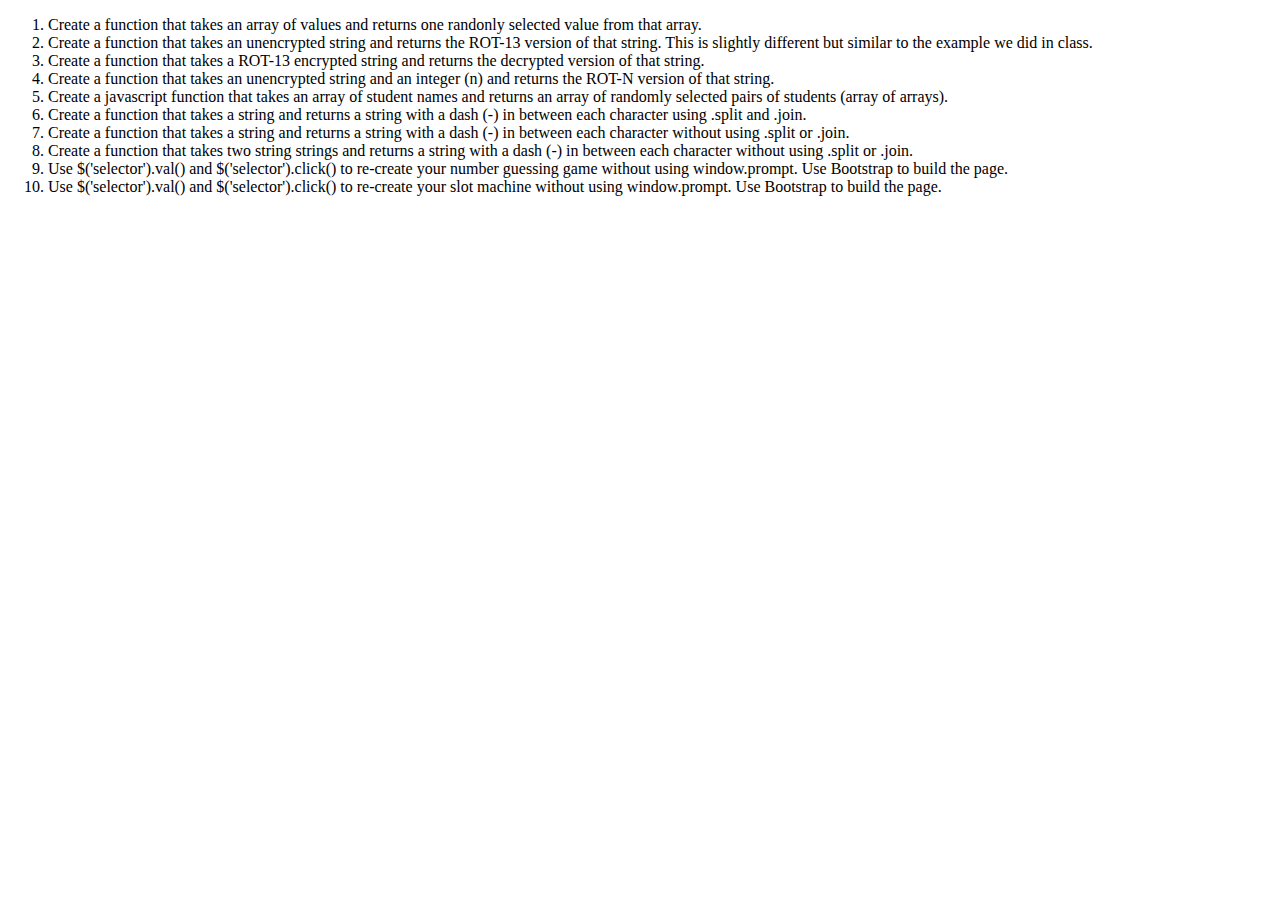
<file: index.html>
<!DOCTYPE html>
<html>
	<head>
		<title>javascript challenges</title>
	</head>
	<body>
		<ol>
			<li>
				Create a function that takes an array of values and returns one randonly selected value from that array.
			</li>
			<li>
				Create a function that takes an unencrypted string and returns the ROT-13 version of that string. This is slightly different but similar to the example we did in class.
			</li>
			<li>
				Create a function that takes a ROT-13 encrypted string and returns the decrypted version of that string.
			</li>
			<li>
				Create a function that takes an unencrypted string and an integer (n) and returns the ROT-N version of that string.
			</li>
			<li>
				Create a javascript function that takes an array of student names and returns an array of randomly selected pairs of students (array of arrays).
			</li>
			<li>
				Create a function that takes a string and returns a string with a dash (-) in between each character using .split and .join.
			</li>
			<li>
				Create a function that takes a string and returns a string with a dash (-) in between each character without using .split or .join.
			</li>
			<li>
				Create a function that takes two string strings and returns a string with a dash (-) in between each character without using .split or .join.
			</li>
			<li>
				Use $('selector').val() and $('selector').click() to re-create your number guessing game without using window.prompt. Use Bootstrap to build the page.
			</li>
			<li>
				Use $('selector').val() and $('selector').click() to re-create your slot machine without using window.prompt. Use Bootstrap to build the page.
			</li>
		</ol>
		<script type="text/javascript" src="js/main.js"></script>
	</body>
</html>
</file>
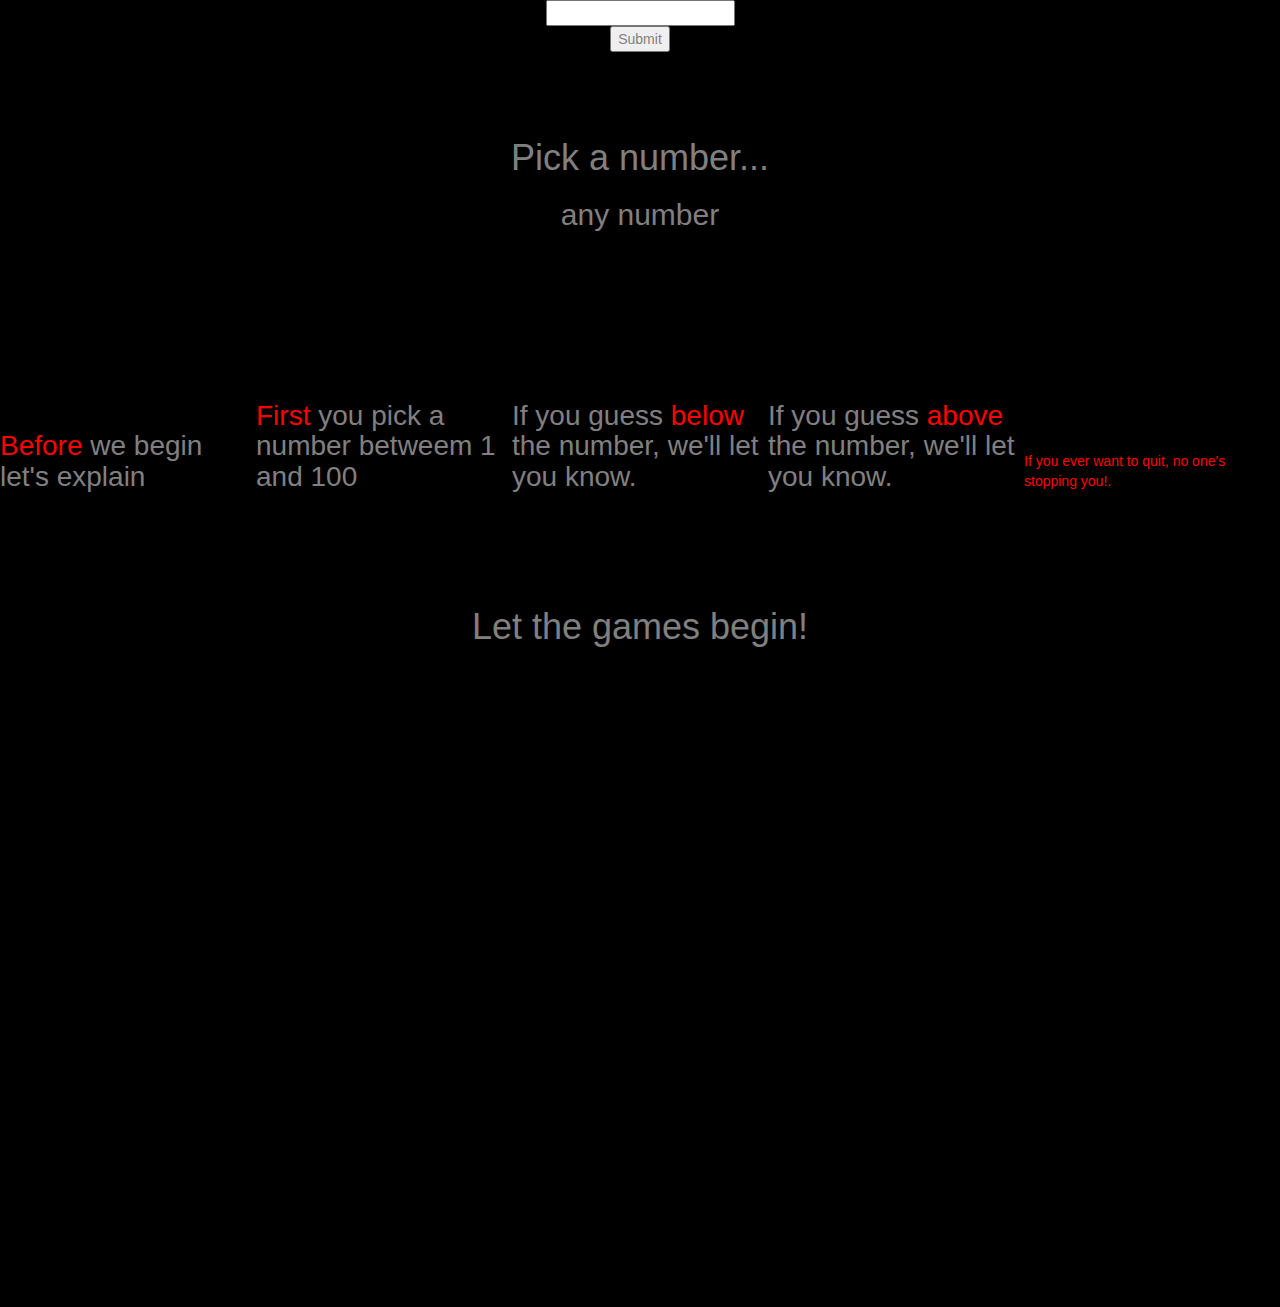
<file: number10/index.html>
<!DOCTYPE html>
<html>
<head>
	<meta charset="utf-8">
	<title>Pick a number</title>
	<link rel="stylesheet" type="text/css" href="css/bootstrap.css">
	<link rel="stylesheet" type="text/css" href="css/main.css">
</head>
<body>
	<section class="heading">
		<input type="text" id="choice" />
		<p><input type="button" value="Submit" id="button"></p>
		<div>
			<h1>Pick a number...</h1>
			<h2>any number</h2>
		</div>
	</section>
	<section class="instructions">
		<div class="Intro" id="one">
			<h1><section>Before</section> we begin let's explain</h1>
		</div><div class="Intro" id="two">
			<h1><section>First</section> you pick a number betweem 1 and 100</h1>
		</div><div class="Intro" id="three"><h1>If you guess <section>below</section> the number, we'll let you know.</h1></div><div class="Intro" id="four"><h1>If you guess <section>above</section> the number, we'll let you know.</h1></div><div class="Intro" id="five">
			If you ever want to quit, no one's stopping you!.
		</div>
	</section>
	<section class="evil-pic">
		<h1>Let the games begin!</h1>
	</section>
	<script type="text/javascript" src="js/jquery-2.1.3.js"></script>
	<script type="text/javascript" src="js/main.js"></script>
</body>
</html>
</file>
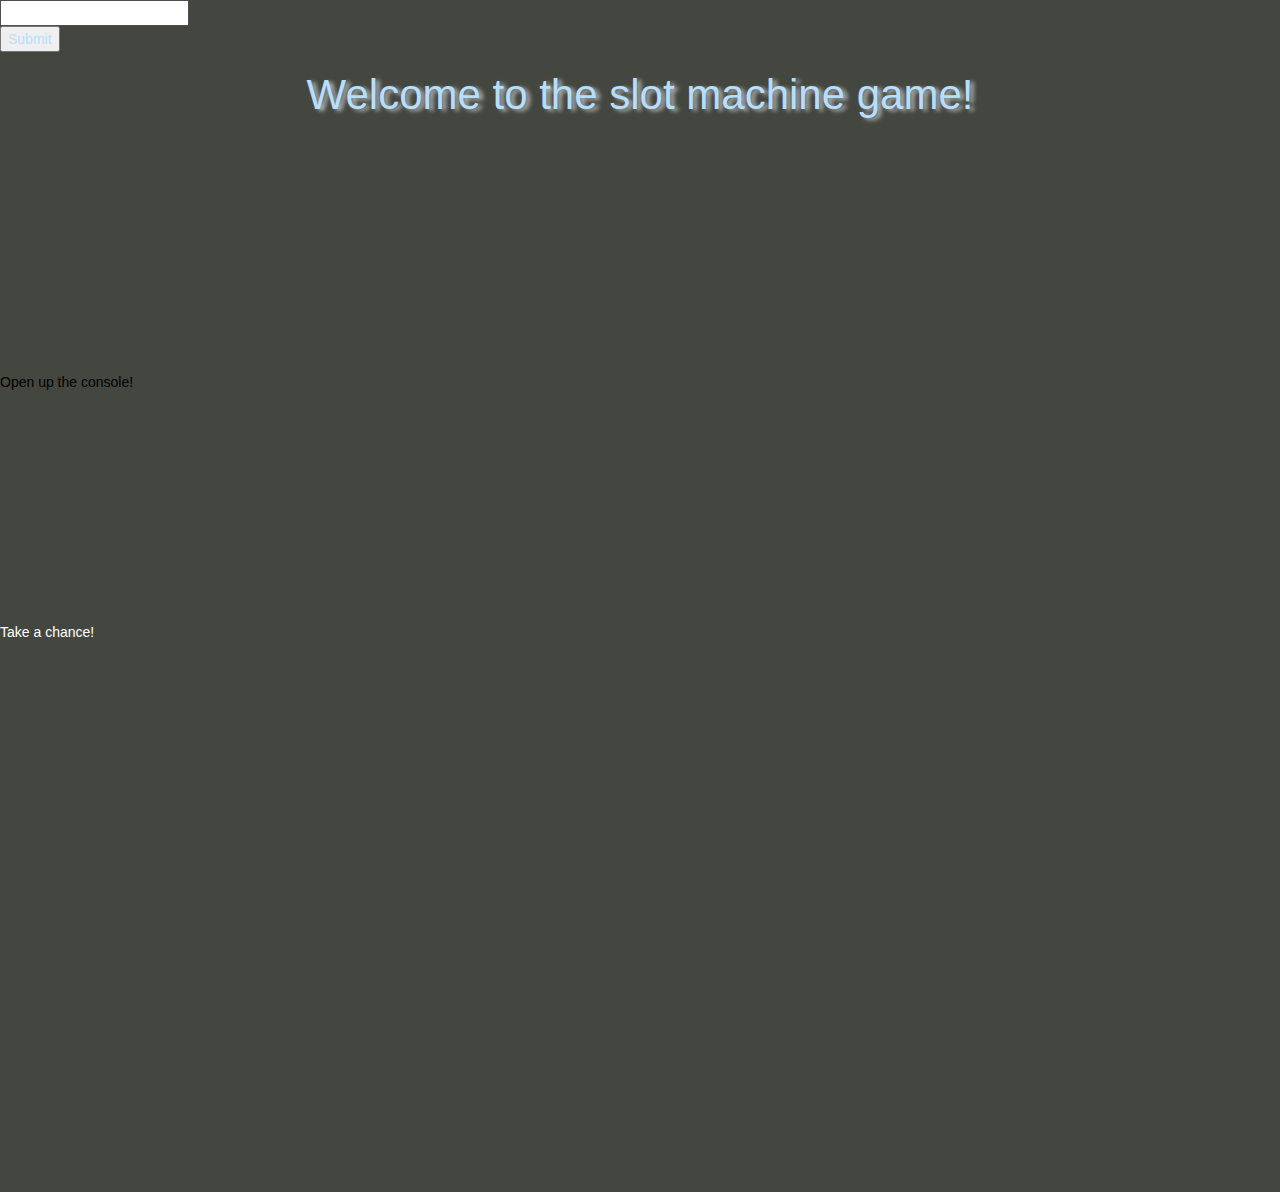
<file: number9/index.html>
<!DOCTYPE html>
<html>
<head>
	<meta charset="utf-8">
	<title>Slot Machine</title>
	<link rel="stylesheet" type="text/css" href="css/bootstrap.css">
	<link rel="stylesheet" type="text/css" href="css/main.css">
</head>
<body>
	<input type="text" id="choice" />
	<p><input type="button" value="Submit" id="button"></p>
	<section>
		<div class="banner">
			<h1>Welcome to the slot machine game!</h1>
		</div>
	</section>
	<section class="body">
		<div class="pic1">Open up the console!</div><div class="pic2">Take a chance!</div><div class="pic3"></div>
	</section>
	<script type="text/javascript" src="js/jquery-2.1.3.js"></script>
	<script type="text/javascript" src="js/main.js"></script>
</body>
</html>
</file>
<file: number10/css/main.css>
body {
  background-color: black;
  color: grey; }

.heading {
  background-image: url(http://www.artoftheproblem.net/wp-content/uploads/2011/06/screen-shot-2011-06-09-at-4-22-09-pm.png?w=320&h=221);
  text-align: center; }
  .heading div {
    padding: 4em 0; }

.instructions .Intro {
  display: inline-block;
  width: 20%;
  padding: 6em 0;
  margin-top: 0;
  height: 100%;
  background-size: 100%;
  background-repeat: no-repeat; }
.instructions h1 {
  font-size: 2em;
  font-weight: 100; }
.instructions h1 section {
  display: inline;
  color: red; }
.instructions #one {
  background-image: url(http://upload.wikimedia.org/wikipedia/commons/7/7f/Launch_of_Jupiter_C_with_Explorer_1.jpg); }
.instructions #two {
  background-image: url(http://www.trulygraphics.com/wp-content/uploads/2010/09/two-cats.jpg);
  height: 100%; }
.instructions #three {
  background-image: url(http://upload.wikimedia.org/wikipedia/commons/0/04/Grand_Gala_du_Disque_Populaire_1974_-_The_Three_Degrees_927-0060.jpg); }
.instructions #four {
  background-image: url(http://grandhustlemarketing.com/wp-content/uploads/2014/07/guinea.jpg); }
.instructions #five {
  background-image: url(http://th00.deviantart.net/fs70/PRE/i/2011/271/a/a/i_quit_by_gada_jermy-d4b66p4.jpg);
  color: red; }

.evil-pic {
  background-image: url(http://img3.wikia.nocookie.net/__cb20130201192301/simpsons/images/7/74/IMG_1506.PNG);
  background-size: 100%;
  height: 50em;
  text-align: center; }

/*# sourceMappingURL=main.css.map */
</file>
<file: number9/css/main.css>
body {
  background-color: #44473F;
  color: #B5DEFF;
  font-family: sans-serif; }

.banner {
  background-image: url(http://upload.wikimedia.org/wikipedia/en/8/82/Las_Vegas_slot_machines.jpg);
  margin: 0 auto;
  height: 300px;
  text-align: center; }
  .banner h1 {
    font-size: 3em;
    font-weight: 300;
    text-shadow: #bababa 4px 2px 4px; }

.body div {
  width: 49%;
  height: 250px;
  color: black; }
.body .pic1 {
  background-image: url(https://www.playframework.com/documentation/2.0/resources/manual/gettingStarted/images/consoleEval.png); }
.body .pic2 {
  background-image: url(http://cdn2.business2community.com/wp-content/uploads/2013/01/second-chance-checking-accounts.jpg);
  color: white;
  background-repeat: no-repeat; }
.body .pic3 {
  background-image: url(http://www.northernsound.ie/wp-content/uploads/2013/09/FUN2.jpg);
  height: 320px;
  background-repeat: no-repeat; }

/*# sourceMappingURL=main.css.map */
</file>
